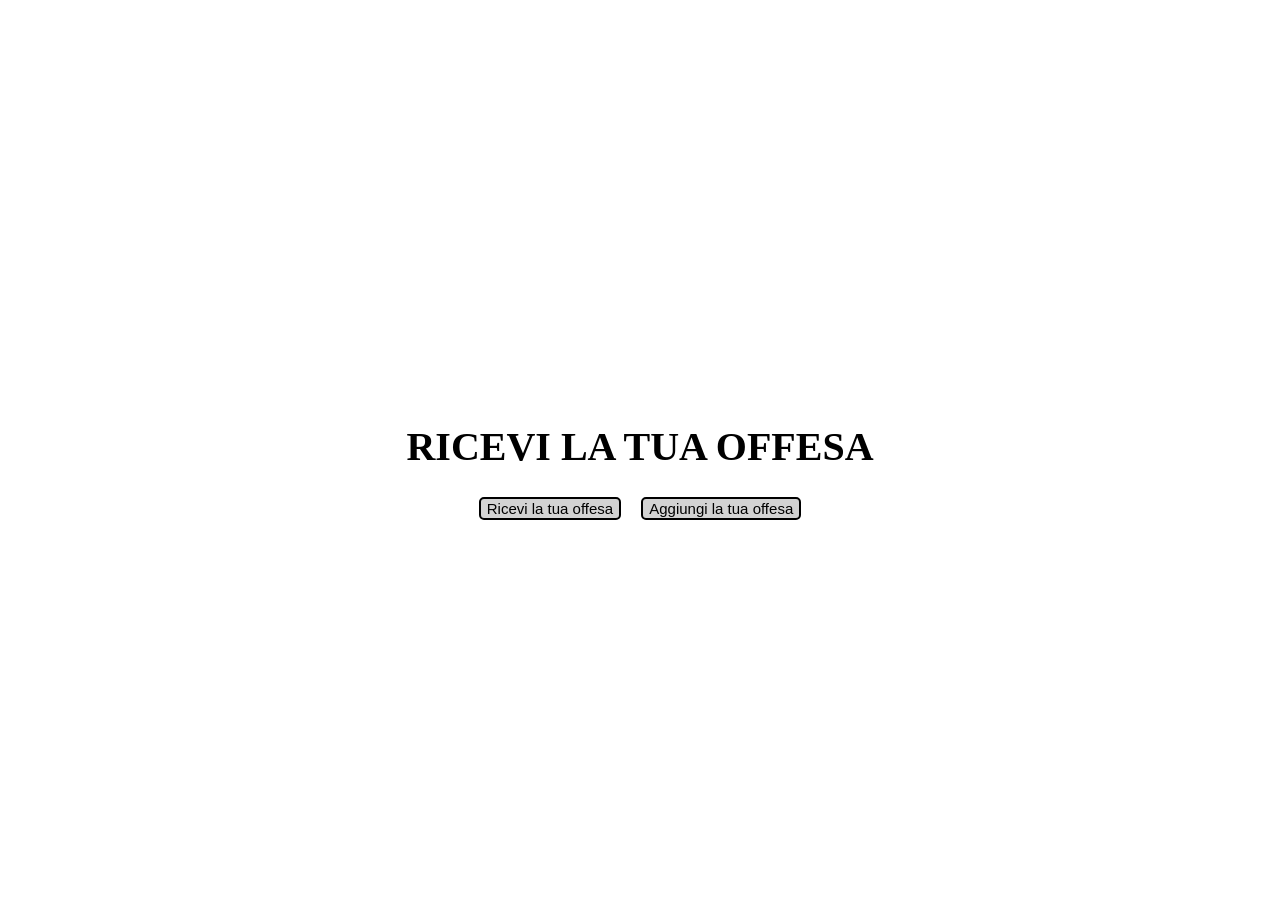
<file: index.html>
<!DOCTYPE html>
<html lang="it">
    <head>
        <meta charset="utf-8">
        <meta name="viewport" content="width=device-width, initial-scale=1.0">
        <link rel="stylesheet" href="style.css">
        <title>Generatore di offese</title>
    </head>
    <body>
        <h1 class="scritta">RICEVI LA TUA OFFESA</h1>
        
        <div class="tasti">
            <button id="btn">Ricevi la tua offesa</button>
            <button id="btnOffese">Aggiungi la tua offesa</button>
        </div>
        <script src="script.js"></script>
    </body>
</html>
</file>
<file: style.css>
.tasti button{
   border-radius: 5px;
   border: 2px solid;
   color: black;
   background-color: lightgray;
   font-size: 15px;
   font-family:'Gill Sans', 'Gill Sans MT', Calibri, 'Trebuchet MS', sans-serif;  
}

.tasti {
    display: flex;
   justify-content: center; 
   gap: 20px;
}

.scritta{
    text-align: center;
    font-size: 40px;
    font-family:Cambria, Cochin, Georgia, Times, 'Times New Roman', serif;
}

body{
    min-height: 100vh;
    display: flex;
    flex-direction: column;
    justify-content: center;
}
</file>
